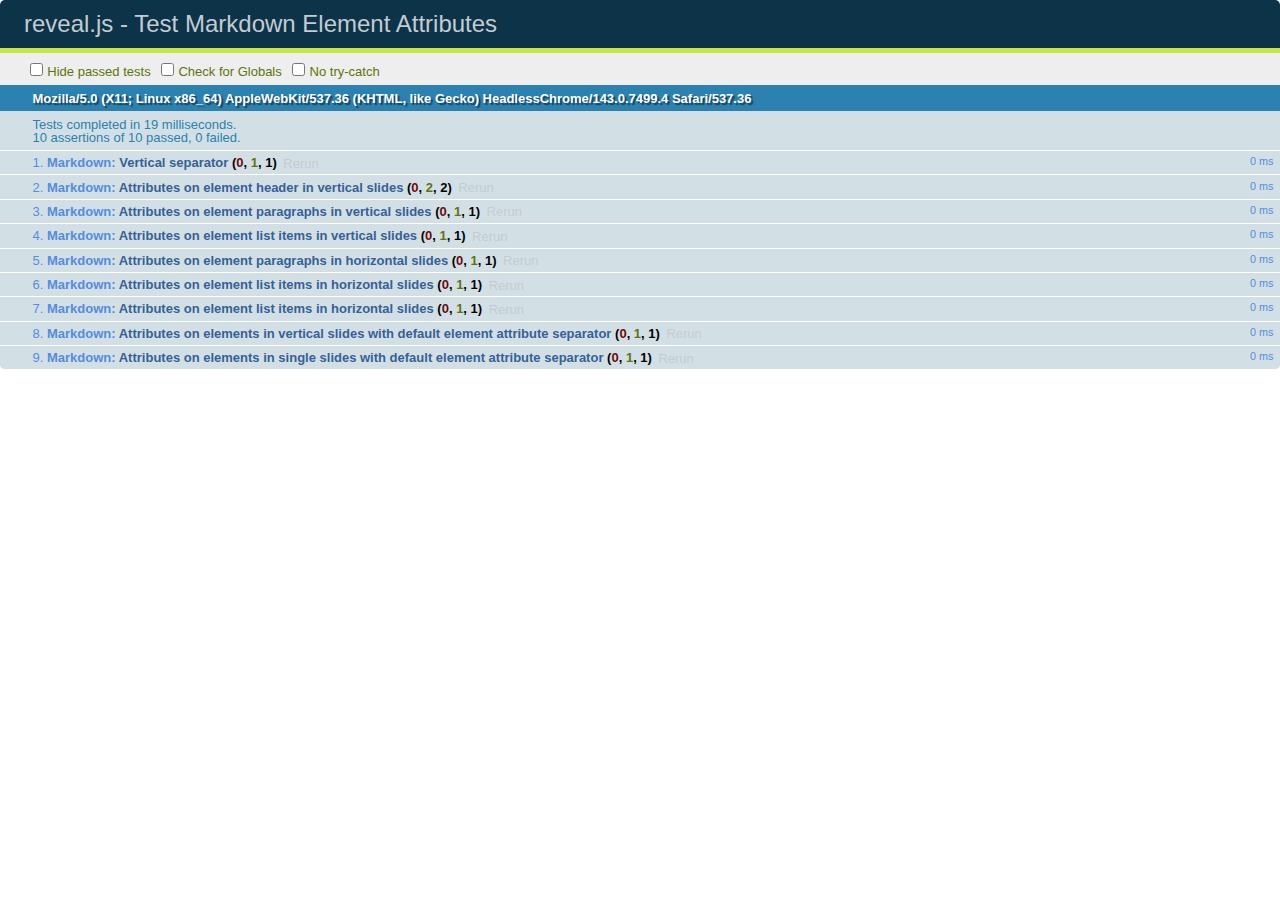
<file: test/test-markdown-element-attributes.html>
<!doctype html>
<html lang="en">

	<head>
		<meta charset="utf-8">

		<title>reveal.js - Test Markdown Element Attributes</title>

		<link rel="stylesheet" href="../css/reveal.css">
		<link rel="stylesheet" href="qunit-1.12.0.css">
	</head>

	<body style="overflow: auto;">

		<div id="qunit"></div>
		<div id="qunit-fixture"></div>

		<div class="reveal" style="display: none;">

			<div class="slides">

				<!-- <section data-markdown="example.md" data-separator="^\n\n\n" data-separator-vertical="^\n\n"></section> -->

				<!-- Slides are separated by newline + three dashes + newline, vertical slides identical but two dashes -->
				<section data-markdown data-separator="^\n---\n$" data-separator-vertical="^\n--\n$" data-element-attributes="{_\s*?([^}]+?)}">>
					<script type="text/template">
						## Slide 1.1
						<!-- {_class="fragment fade-out" data-fragment-index="1"} -->

						--

						## Slide 1.2
						<!-- {_class="fragment shrink"} -->

						Paragraph 1
						<!-- {_class="fragment grow"} -->

						Paragraph 2
						<!-- {_class="fragment grow"} -->

						- list item 1 <!-- {_class="fragment grow"} -->
						- list item 2 <!-- {_class="fragment grow"} -->
						- list item 3 <!-- {_class="fragment grow"} -->


						---

						## Slide 2


						Paragraph 1.2  
						multi-line <!-- {_class="fragment highlight-red"} -->

						Paragraph 2.2 <!-- {_class="fragment highlight-red"} -->

						Paragraph 2.3 <!-- {_class="fragment highlight-red"} -->

						Paragraph 2.4 <!-- {_class="fragment highlight-red"} -->

						- list item 1 <!-- {_class="fragment highlight-green"} -->
						- list item 2<!-- {_class="fragment highlight-green"} -->
						- list item 3<!-- {_class="fragment highlight-green"} -->
						- list item 4
						<!-- {_class="fragment highlight-green"} -->
						- list item 5<!-- {_class="fragment highlight-green"} -->

						Test

						![Example Picture](examples/assets/image2.png)
						<!-- {_class="reveal stretch"} -->

					</script>
				</section>



				<section 	data-markdown data-separator="^\n\n\n"
									data-separator-vertical="^\n\n"
									data-separator-notes="^Note:"
									data-charset="utf-8">
					<script type="text/template">
						# Test attributes in Markdown with default separator
						## Slide 1 Def <!-- .element: class="fragment highlight-red" data-fragment-index="1" -->


						## Slide 2 Def
						<!-- .element: class="fragment highlight-red" -->

					</script>
				</section>

				<section data-markdown>
				  <script type="text/template">
					## Hello world
					A paragraph
					<!-- .element: class="fragment highlight-blue" -->
				  </script>
				</section>

				<section data-markdown>
				  <script type="text/template">
					## Hello world

					Multiple  
					Line
					<!-- .element: class="fragment highlight-blue" -->
				  </script>
				</section>

				<section data-markdown>
				  <script type="text/template">
					## Hello world

					Test<!-- .element: class="fragment highlight-blue" -->

					More Test
				  </script>
				</section>


			</div>

		</div>

		<script src="../lib/js/head.min.js"></script>
		<script src="../js/reveal.js"></script>
		<script src="../plugin/markdown/marked.js"></script>
		<script src="../plugin/markdown/markdown.js"></script>
		<script src="qunit-1.12.0.js"></script>

		<script src="test-markdown-element-attributes.js"></script>

	</body>
</html>
</file>
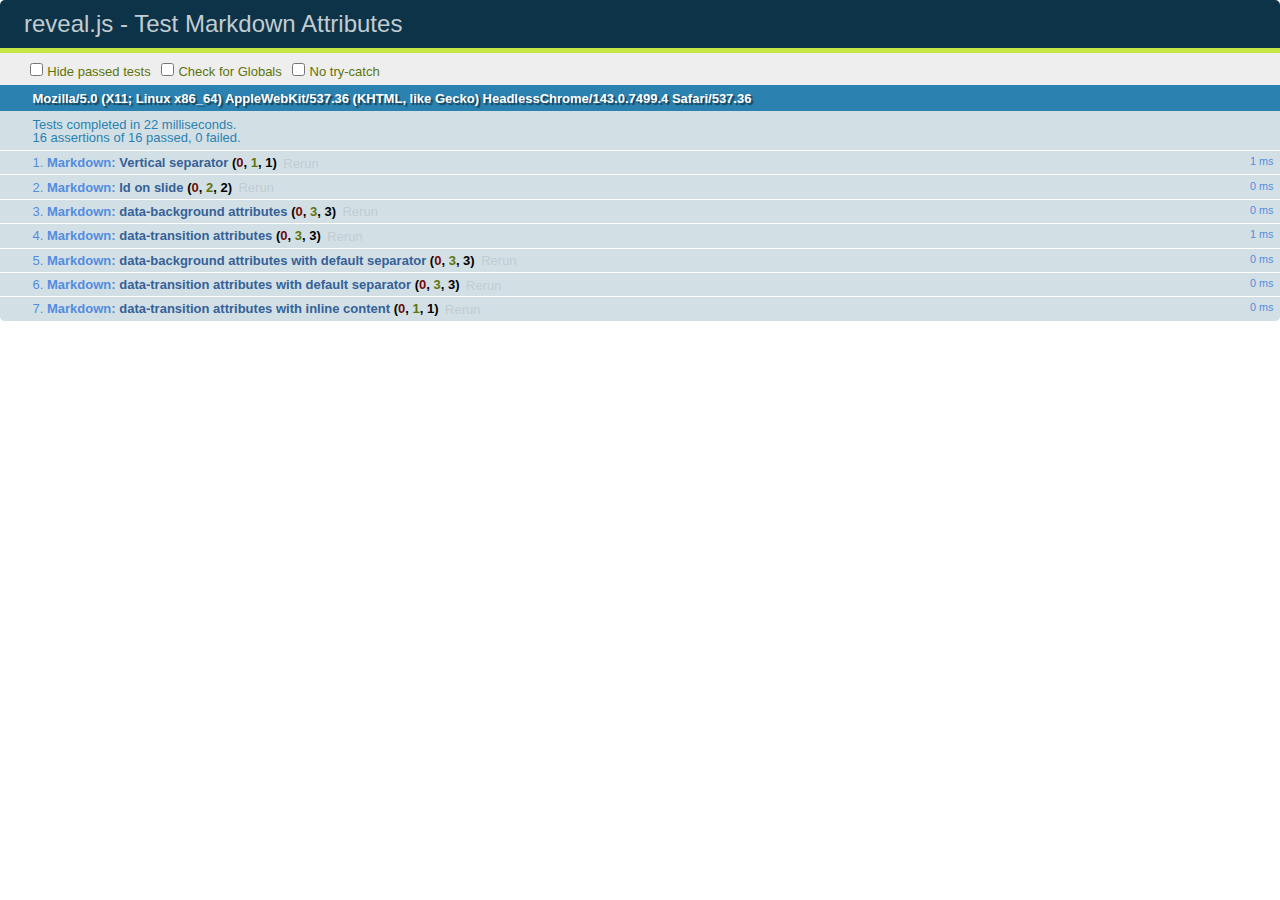
<file: test/test-markdown-slide-attributes.html>
<!doctype html>
<html lang="en">

	<head>
		<meta charset="utf-8">

		<title>reveal.js - Test Markdown Attributes</title>

		<link rel="stylesheet" href="../css/reveal.css">
		<link rel="stylesheet" href="qunit-1.12.0.css">
	</head>

	<body style="overflow: auto;">

		<div id="qunit"></div>
		<div id="qunit-fixture"></div>

		<div class="reveal" style="display: none;">

			<div class="slides">

				<!-- <section data-markdown="example.md" data-separator="^\n\n\n" data-separator-vertical="^\n\n"></section> -->

				<!-- Slides are separated by three lines, vertical slides by two lines, attributes are one any line starting with (spaces and) two dashes -->
				<section 	data-markdown data-separator="^\n\n\n"
									data-separator-vertical="^\n\n"
									data-separator-notes="^Note:"
									data-attributes="--\s(.*?)$"
									data-charset="utf-8">
					<script type="text/template">
						# Test attributes in Markdown
						## Slide 1



						## Slide 2
						<!-- -- id="slide2" data-transition="zoom" data-background="#A0C66B" -->


						## Slide 2.1
						<!-- -- data-background="#ff0000" data-transition="fade" -->


						## Slide 2.2
						[Link to Slide2](#/slide2)



						## Slide 3
						<!-- -- data-transition="zoom" data-background="#C6916B" -->



						## Slide 4
					</script>
				</section>

				<section 	data-markdown data-separator="^\n\n\n"
									data-separator-vertical="^\n\n"
									data-separator-notes="^Note:"
									data-charset="utf-8">
					<script type="text/template">
						# Test attributes in Markdown with default separator
						## Slide 1 Def



						## Slide 2 Def
						<!-- .slide: id="slide2def" data-transition="concave" data-background="#A7C66B" -->


						## Slide 2.1 Def
						<!-- .slide: data-background="#f70000" data-transition="page" -->


						## Slide 2.2 Def
						[Link to Slide2](#/slide2def)



						## Slide 3 Def
						<!-- .slide: data-transition="concave" data-background="#C7916B" -->



						## Slide 4
					</script>
				</section>

				<section data-markdown>
					<script type="text/template">
						<!-- .slide: data-background="#ff0000" -->
						## Hello world
					</script>
				</section>

				<section data-markdown>
					<script type="text/template">
						## Hello world
						<!-- .slide: data-background="#ff0000" -->
					</script>
				</section>

				<section data-markdown>
					<script type="text/template">
						## Hello world

						Test
						<!-- .slide: data-background="#ff0000" -->

						More Test
					</script>
				</section>

			</div>

		</div>

		<script src="../lib/js/head.min.js"></script>
		<script src="../js/reveal.js"></script>
		<script src="../plugin/markdown/marked.js"></script>
		<script src="../plugin/markdown/markdown.js"></script>
		<script src="qunit-1.12.0.js"></script>

		<script src="test-markdown-slide-attributes.js"></script>

	</body>
</html>
</file>
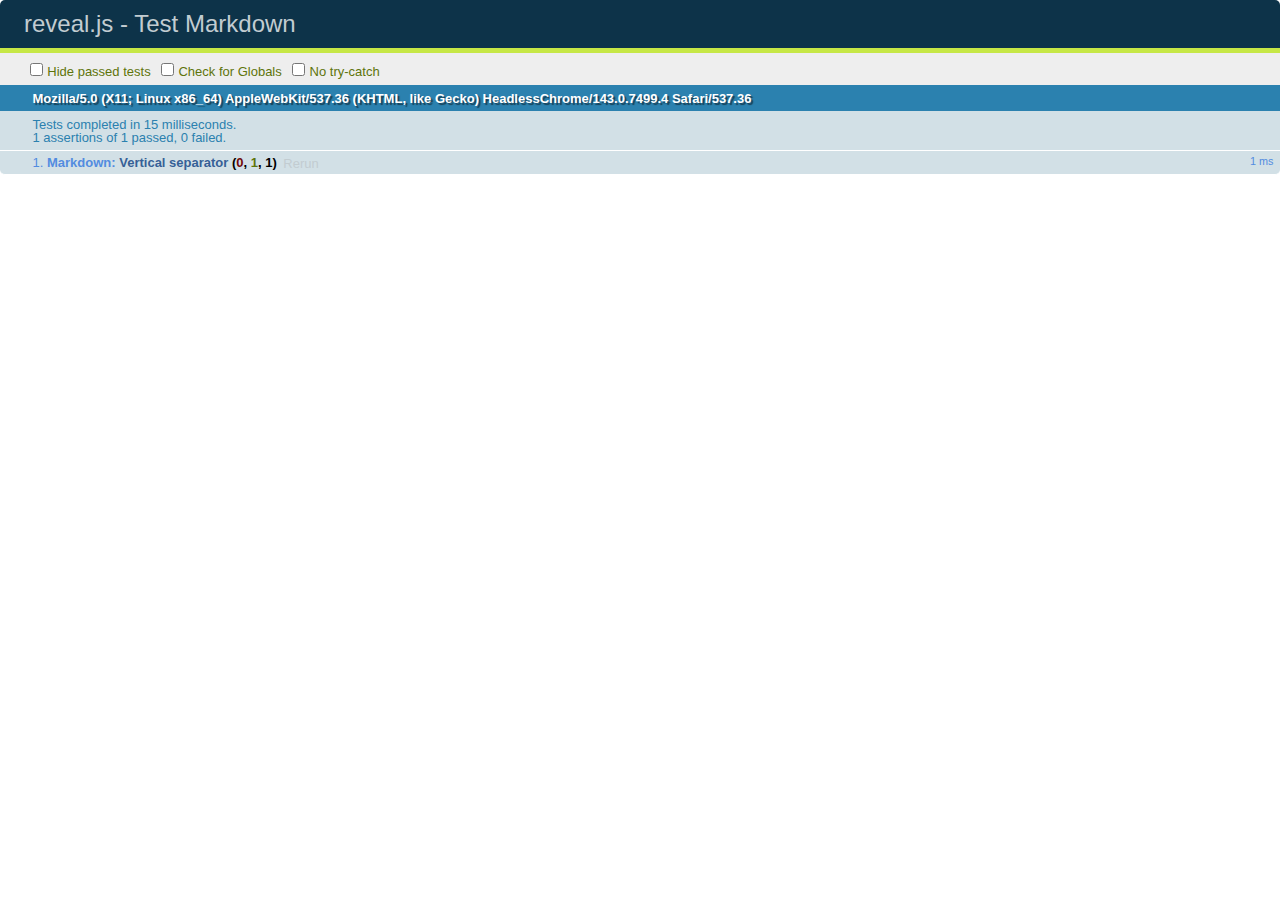
<file: test/test-markdown.html>
<!doctype html>
<html lang="en">

	<head>
		<meta charset="utf-8">

		<title>reveal.js - Test Markdown</title>

		<link rel="stylesheet" href="../css/reveal.css">
		<link rel="stylesheet" href="qunit-1.12.0.css">
	</head>

	<body style="overflow: auto;">

		<div id="qunit"></div>
  		<div id="qunit-fixture"></div>

		<div class="reveal" style="display: none;">

			<div class="slides">

				<!-- <section data-markdown="example.md" data-separator="^\n\n\n" data-separator-vertical="^\n\n"></section> -->

				<!-- Slides are separated by newline + three dashes + newline, vertical slides identical but two dashes -->
				<section data-markdown data-separator="^\n---\n$" data-separator-vertical="^\n--\n$">
					<script type="text/template">
						## Slide 1.1

						--

						## Slide 1.2

						---

						## Slide 2
					</script>
				</section>

			</div>

		</div>

		<script src="../lib/js/head.min.js"></script>
		<script src="../js/reveal.js"></script>
		<script src="../plugin/markdown/marked.js"></script>
		<script src="../plugin/markdown/markdown.js"></script>
		<script src="qunit-1.12.0.js"></script>

		<script src="test-markdown.js"></script>

	</body>
</html>
</file>
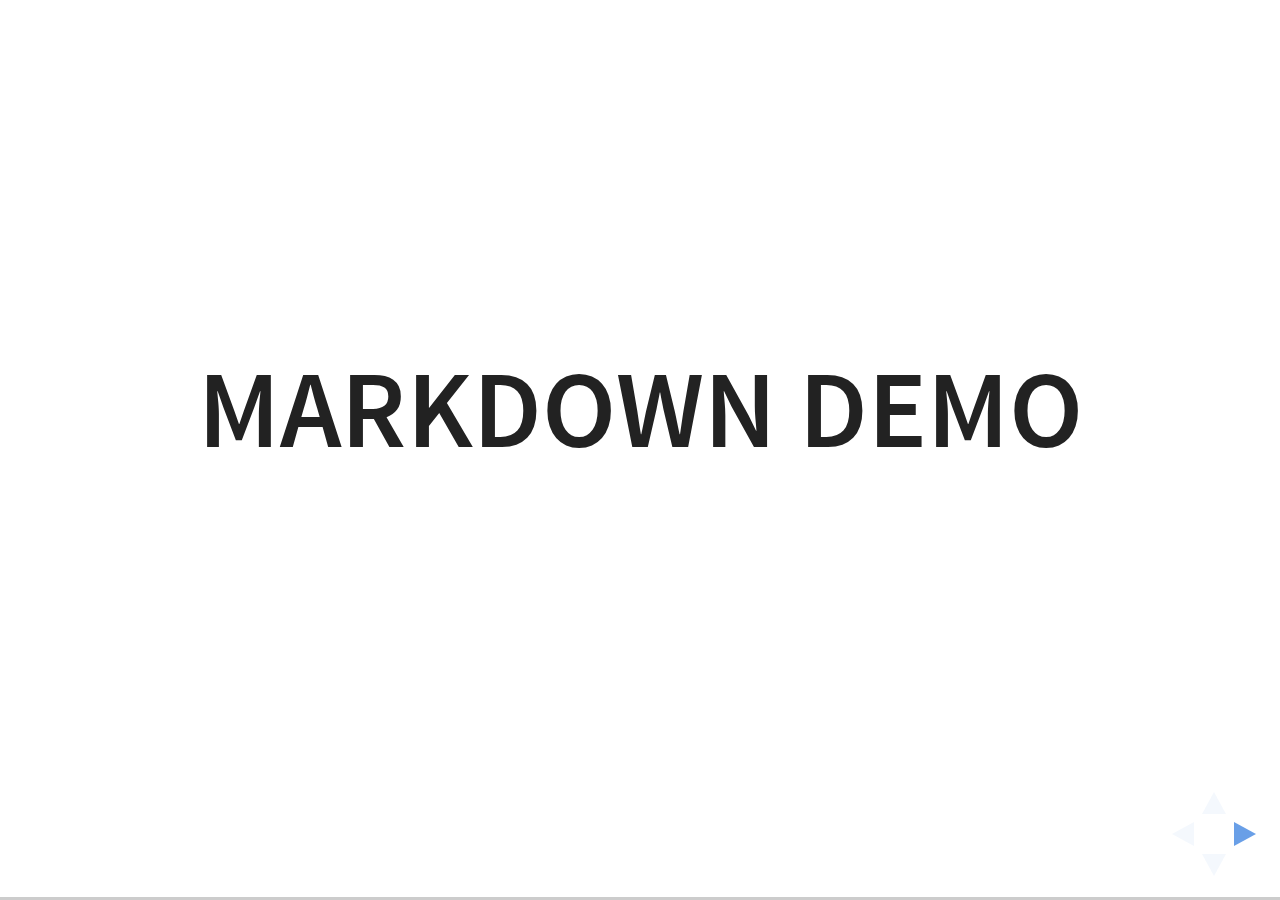
<file: plugin/markdown/example.html>
<!doctype html>
<html lang="en">

	<head>
		<meta charset="utf-8">

		<title>reveal.js - Markdown Demo</title>

		<link rel="stylesheet" href="../../css/reveal.css">
		<link rel="stylesheet" href="../../css/theme/white.css" id="theme">

        <link rel="stylesheet" href="../../lib/css/zenburn.css">
	</head>

	<body>

		<div class="reveal">

			<div class="slides">

                <!-- Use external markdown resource, separate slides by three newlines; vertical slides by two newlines -->
                <section data-markdown="example.md" data-separator="^\n\n\n" data-separator-vertical="^\n\n"></section>

                <!-- Slides are separated by three dashes (quick 'n dirty regular expression) -->
                <section data-markdown data-separator="---">
                    <script type="text/template">
                        ## Demo 1
                        Slide 1
                        ---
                        ## Demo 1
                        Slide 2
                        ---
                        ## Demo 1
                        Slide 3
                    </script>
                </section>

                <!-- Slides are separated by newline + three dashes + newline, vertical slides identical but two dashes -->
                <section data-markdown data-separator="^\n---\n$" data-separator-vertical="^\n--\n$">
                    <script type="text/template">
                        ## Demo 2
                        Slide 1.1

                        --

                        ## Demo 2
                        Slide 1.2

                        ---

                        ## Demo 2
                        Slide 2
                    </script>
                </section>

                <!-- No "extra" slides, since there are no separators defined (so they'll become horizontal rulers) -->
                <section data-markdown>
                    <script type="text/template">
                        A

                        ---

                        B

                        ---

                        C
                    </script>
                </section>

                <!-- Slide attributes -->
                <section data-markdown>
                    <script type="text/template">
                        <!-- .slide: data-background="#000000" -->
                        ## Slide attributes
                    </script>
                </section>

                <!-- Element attributes -->
                <section data-markdown>
                    <script type="text/template">
                        ## Element attributes
                        - Item 1 <!-- .element: class="fragment" data-fragment-index="2" -->
                        - Item 2 <!-- .element: class="fragment" data-fragment-index="1" -->
                    </script>
                </section>

                <!-- Code -->
                <section data-markdown>
                    <script type="text/template">
                        ```php
                        public function foo()
                        {
                            $foo = array(
                                'bar' => 'bar'
                            )
                        }
                        ```
                    </script>
                </section>

            </div>
		</div>

		<script src="../../lib/js/head.min.js"></script>
		<script src="../../js/reveal.js"></script>

		<script>

			Reveal.initialize({
				controls: true,
				progress: true,
				history: true,
				center: true,

				// Optional libraries used to extend on reveal.js
				dependencies: [
					{ src: '../../lib/js/classList.js', condition: function() { return !document.body.classList; } },
					{ src: 'marked.js', condition: function() { return !!document.querySelector( '[data-markdown]' ); } },
                    { src: 'markdown.js', condition: function() { return !!document.querySelector( '[data-markdown]' ); } },
                    { src: '../highlight/highlight.js', async: true, callback: function() { hljs.initHighlightingOnLoad(); } },
					{ src: '../notes/notes.js' }
				]
			});

		</script>

	</body>
</html>
</file>
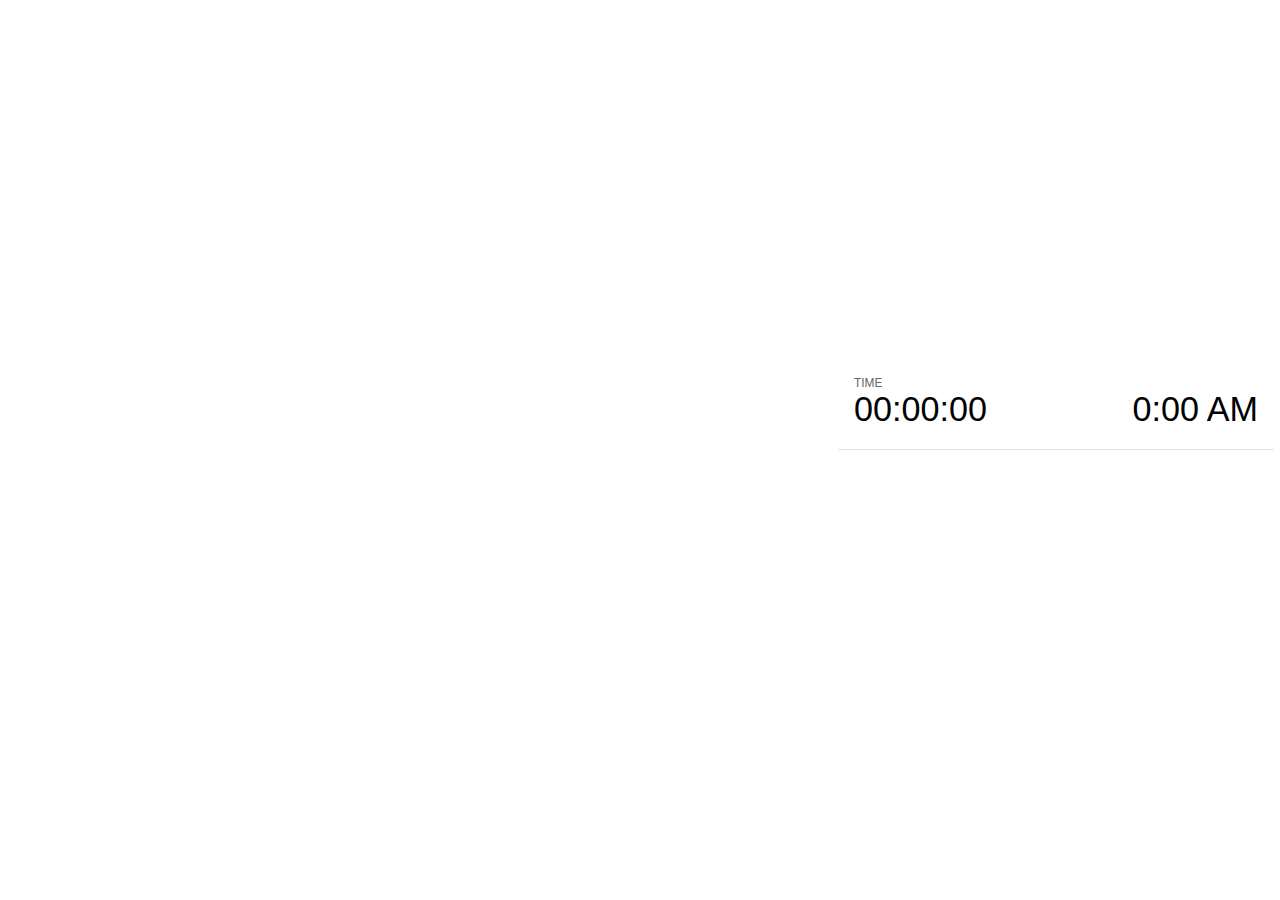
<file: plugin/notes/notes.html>
<!doctype html>
<html lang="en">
	<head>
		<meta charset="utf-8">

		<title>reveal.js - Slide Notes</title>

		<style>
			body {
				font-family: Helvetica;
			}

			#current-slide,
			#upcoming-slide,
			#speaker-controls {
				padding: 6px;
				box-sizing: border-box;
				-moz-box-sizing: border-box;
			}

			#current-slide iframe,
			#upcoming-slide iframe {
				width: 100%;
				height: 100%;
				border: 1px solid #ddd;
			}

			#current-slide .label,
			#upcoming-slide .label {
				position: absolute;
				top: 10px;
				left: 10px;
				font-weight: bold;
				font-size: 14px;
				z-index: 2;
				color: rgba( 255, 255, 255, 0.9 );
			}

			#current-slide {
				position: absolute;
				width: 65%;
				height: 100%;
				top: 0;
				left: 0;
				padding-right: 0;
			}

			#upcoming-slide {
				position: absolute;
				width: 35%;
				height: 40%;
				right: 0;
				top: 0;
			}

			#speaker-controls {
				position: absolute;
				top: 40%;
				right: 0;
				width: 35%;
				height: 60%;
				overflow: auto;

				font-size: 18px;
			}

				.speaker-controls-time.hidden,
				.speaker-controls-notes.hidden {
					display: none;
				}

				.speaker-controls-time .label,
				.speaker-controls-notes .label {
					text-transform: uppercase;
					font-weight: normal;
					font-size: 0.66em;
					color: #666;
					margin: 0;
				}

				.speaker-controls-time {
					border-bottom: 1px solid rgba( 200, 200, 200, 0.5 );
					margin-bottom: 10px;
					padding: 10px 16px;
					padding-bottom: 20px;
					cursor: pointer;
				}

				.speaker-controls-time .reset-button {
					opacity: 0;
					float: right;
					color: #666;
					text-decoration: none;
				}
				.speaker-controls-time:hover .reset-button {
					opacity: 1;
				}

				.speaker-controls-time .timer,
				.speaker-controls-time .clock {
					width: 50%;
					font-size: 1.9em;
				}

				.speaker-controls-time .timer {
					float: left;
				}

				.speaker-controls-time .clock {
					float: right;
					text-align: right;
				}

				.speaker-controls-time span.mute {
					color: #bbb;
				}

				.speaker-controls-notes {
					padding: 10px 16px;
				}

				.speaker-controls-notes .value {
					margin-top: 5px;
					line-height: 1.4;
					font-size: 1.2em;
				}

			.clear {
				clear: both;
			}

			@media screen and (max-width: 1080px) {
				#speaker-controls {
					font-size: 16px;
				}
			}

			@media screen and (max-width: 900px) {
				#speaker-controls {
					font-size: 14px;
				}
			}

			@media screen and (max-width: 800px) {
				#speaker-controls {
					font-size: 12px;
				}
			}

		</style>
	</head>

	<body>

		<div id="current-slide"></div>
		<div id="upcoming-slide"><span class="label">UPCOMING:</span></div>
		<div id="speaker-controls">
			<div class="speaker-controls-time">
				<h4 class="label">Time <span class="reset-button">Click to Reset</span></h4>
				<div class="clock">
					<span class="clock-value">0:00 AM</span>
				</div>
				<div class="timer">
					<span class="hours-value">00</span><span class="minutes-value">:00</span><span class="seconds-value">:00</span>
				</div>
				<div class="clear"></div>
			</div>

			<div class="speaker-controls-notes hidden">
				<h4 class="label">Notes</h4>
				<div class="value"></div>
			</div>
		</div>

		<script src="../../plugin/markdown/marked.js"></script>
		<script>

			(function() {

				var notes,
					notesValue,
					currentState,
					currentSlide,
					upcomingSlide,
					connected = false;

				window.addEventListener( 'message', function( event ) {

					var data = JSON.parse( event.data );

					// Messages sent by the notes plugin inside of the main window
					if( data && data.namespace === 'reveal-notes' ) {
						if( data.type === 'connect' ) {
							handleConnectMessage( data );
						}
						else if( data.type === 'state' ) {
							handleStateMessage( data );
						}
					}
					// Messages sent by the reveal.js inside of the current slide preview
					else if( data && data.namespace === 'reveal' ) {
						if( /ready/.test( data.eventName ) ) {
							// Send a message back to notify that the handshake is complete
							window.opener.postMessage( JSON.stringify({ namespace: 'reveal-notes', type: 'connected'} ), '*' );
						}
						else if( /slidechanged|fragmentshown|fragmenthidden|overviewshown|overviewhidden|paused|resumed/.test( data.eventName ) && currentState !== JSON.stringify( data.state ) ) {
							window.opener.postMessage( JSON.stringify({ method: 'setState', args: [ data.state ]} ), '*' );
						}
					}

				} );

				/**
				 * Called when the main window is trying to establish a
				 * connection.
				 */
				function handleConnectMessage( data ) {

					if( connected === false ) {
						connected = true;

						setupIframes( data );
						setupKeyboard();
						setupNotes();
						setupTimer();
					}

				}

				/**
				 * Called when the main window sends an updated state.
				 */
				function handleStateMessage( data ) {

					// Store the most recently set state to avoid circular loops
					// applying the same state
					currentState = JSON.stringify( data.state );

					// No need for updating the notes in case of fragment changes
					if ( data.notes ) {
						notes.classList.remove( 'hidden' );
						notesValue.style.whiteSpace = data.whitespace;
						if( data.markdown ) {
							notesValue.innerHTML = marked( data.notes );
						}
						else {
							notesValue.innerHTML = data.notes;
						}
					}
					else {
						notes.classList.add( 'hidden' );
					}

					// Update the note slides
					currentSlide.contentWindow.postMessage( JSON.stringify({ method: 'setState', args: [ data.state ] }), '*' );
					upcomingSlide.contentWindow.postMessage( JSON.stringify({ method: 'setState', args: [ data.state ] }), '*' );
					upcomingSlide.contentWindow.postMessage( JSON.stringify({ method: 'next' }), '*' );

				}

				// Limit to max one state update per X ms
				handleStateMessage = debounce( handleStateMessage, 200 );

				/**
				 * Forward keyboard events to the current slide window.
				 * This enables keyboard events to work even if focus
				 * isn't set on the current slide iframe.
				 */
				function setupKeyboard() {

					document.addEventListener( 'keydown', function( event ) {
						currentSlide.contentWindow.postMessage( JSON.stringify({ method: 'triggerKey', args: [ event.keyCode ] }), '*' );
					} );

				}

				/**
				 * Creates the preview iframes.
				 */
				function setupIframes( data ) {

					var params = [
						'receiver',
						'progress=false',
						'history=false',
						'transition=none',
						'autoSlide=0',
						'backgroundTransition=none'
					].join( '&' );

					var hash = '#/' + data.state.indexh + '/' + data.state.indexv;
					var currentURL = data.url + '?' + params + '&postMessageEvents=true' + hash;
					var upcomingURL = data.url + '?' + params + '&controls=false' + hash;

					currentSlide = document.createElement( 'iframe' );
					currentSlide.setAttribute( 'width', 1280 );
					currentSlide.setAttribute( 'height', 1024 );
					currentSlide.setAttribute( 'src', currentURL );
					document.querySelector( '#current-slide' ).appendChild( currentSlide );

					upcomingSlide = document.createElement( 'iframe' );
					upcomingSlide.setAttribute( 'width', 640 );
					upcomingSlide.setAttribute( 'height', 512 );
					upcomingSlide.setAttribute( 'src', upcomingURL );
					document.querySelector( '#upcoming-slide' ).appendChild( upcomingSlide );

				}

				/**
				 * Setup the notes UI.
				 */
				function setupNotes() {

					notes = document.querySelector( '.speaker-controls-notes' );
					notesValue = document.querySelector( '.speaker-controls-notes .value' );

				}

				/**
				 * Create the timer and clock and start updating them
				 * at an interval.
				 */
				function setupTimer() {

					var start = new Date(),
						timeEl = document.querySelector( '.speaker-controls-time' ),
						clockEl = timeEl.querySelector( '.clock-value' ),
						hoursEl = timeEl.querySelector( '.hours-value' ),
						minutesEl = timeEl.querySelector( '.minutes-value' ),
						secondsEl = timeEl.querySelector( '.seconds-value' );

					function _updateTimer() {

						var diff, hours, minutes, seconds,
							now = new Date();

						diff = now.getTime() - start.getTime();
						hours = Math.floor( diff / ( 1000 * 60 * 60 ) );
						minutes = Math.floor( ( diff / ( 1000 * 60 ) ) % 60 );
						seconds = Math.floor( ( diff / 1000 ) % 60 );

						clockEl.innerHTML = now.toLocaleTimeString( 'en-US', { hour12: true, hour: '2-digit', minute:'2-digit' } );
						hoursEl.innerHTML = zeroPadInteger( hours );
						hoursEl.className = hours > 0 ? '' : 'mute';
						minutesEl.innerHTML = ':' + zeroPadInteger( minutes );
						minutesEl.className = minutes > 0 ? '' : 'mute';
						secondsEl.innerHTML = ':' + zeroPadInteger( seconds );

					}

					// Update once directly
					_updateTimer();

					// Then update every second
					setInterval( _updateTimer, 1000 );

					timeEl.addEventListener( 'click', function() {
						start = new Date();
						_updateTimer();
						return false;
					} );

				}

				function zeroPadInteger( num ) {

					var str = '00' + parseInt( num );
					return str.substring( str.length - 2 );

				}

				/**
				 * Limits the frequency at which a function can be called.
				 */
				function debounce( fn, ms ) {

					var lastTime = 0,
						timeout;

					return function() {

						var args = arguments;
						var context = this;

						clearTimeout( timeout );

						var timeSinceLastCall = Date.now() - lastTime;
						if( timeSinceLastCall > ms ) {
							fn.apply( context, args );
							lastTime = Date.now();
						}
						else {
							timeout = setTimeout( function() {
								fn.apply( context, args );
								lastTime = Date.now();
							}, ms - timeSinceLastCall );
						}

					}

				}

			})();

		</script>
	</body>
</html>
</file>
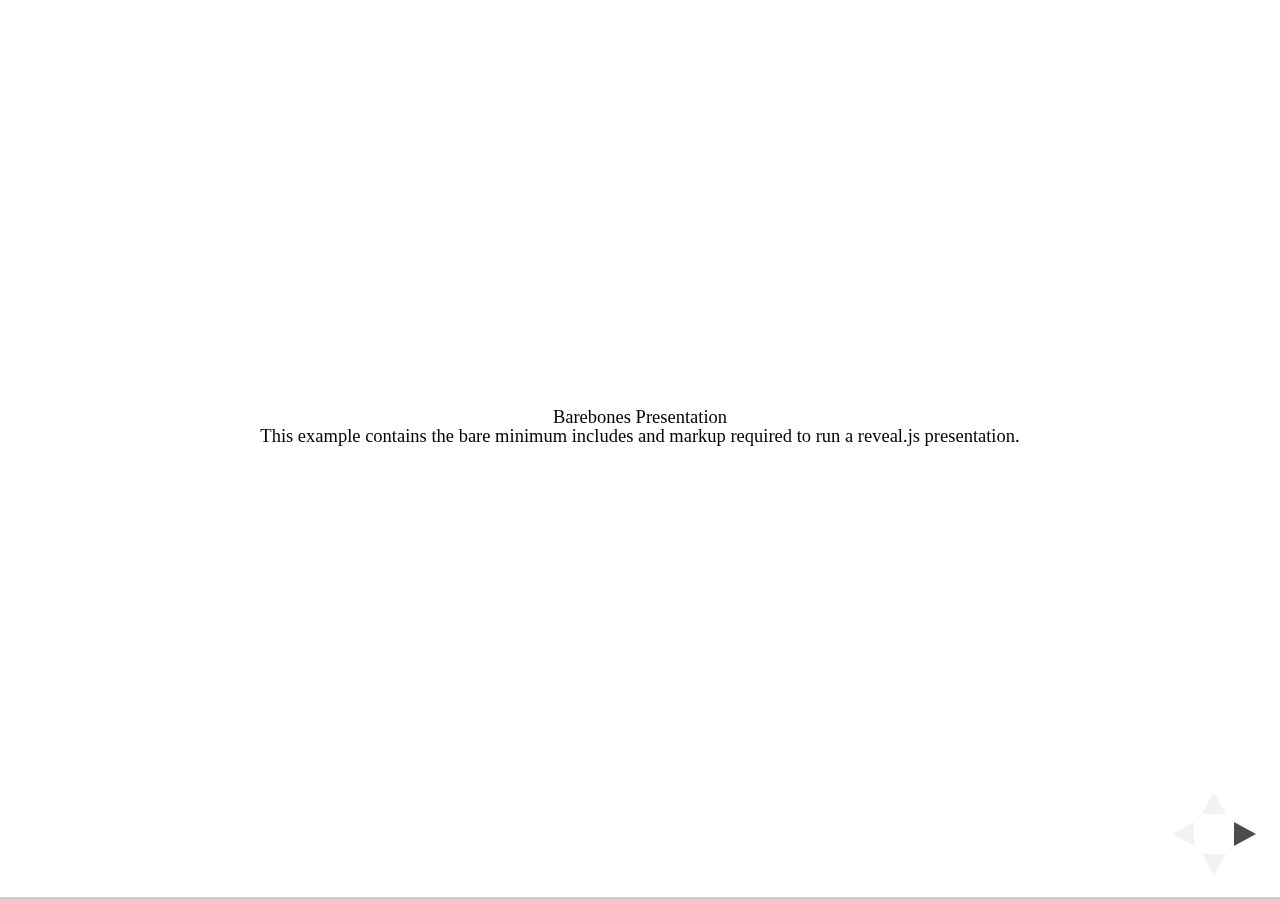
<file: test/examples/barebones.html>
<!doctype html>
<html lang="en">

	<head>
		<meta charset="utf-8">

		<title>reveal.js - Barebones</title>

		<link rel="stylesheet" href="../../css/reveal.css">
	</head>

	<body>

		<div class="reveal">

			<div class="slides">

				<section>
					<h2>Barebones Presentation</h2>
					<p>This example contains the bare minimum includes and markup required to run a reveal.js presentation.</p>
				</section>

				<section>
					<h2>No Theme</h2>
					<p>There's no theme included, so it will fall back on browser defaults.</p>
				</section>

			</div>

		</div>

		<script src="../../js/reveal.js"></script>

		<script>

			Reveal.initialize();

		</script>

	</body>
</html>
</file>
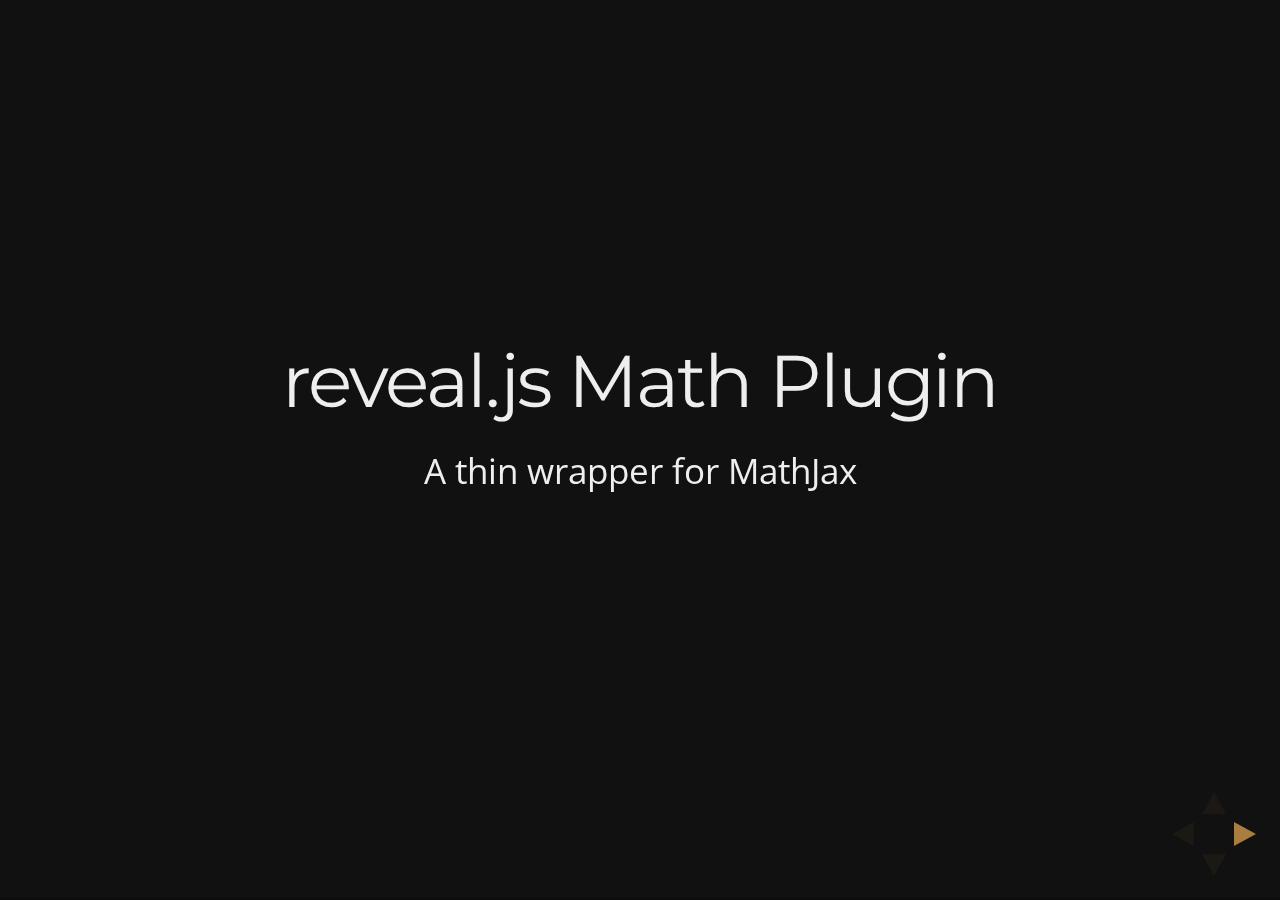
<file: test/examples/math.html>
<!doctype html>
<html lang="en">

	<head>
		<meta charset="utf-8">

		<title>reveal.js - Math Plugin</title>

		<meta name="viewport" content="width=device-width, initial-scale=1.0, maximum-scale=1.0, user-scalable=no">

		<link rel="stylesheet" href="../../css/reveal.css">
		<link rel="stylesheet" href="../../css/theme/night.css" id="theme">
	</head>

	<body>

		<div class="reveal">

			<div class="slides">

				<section>
					<h2>reveal.js Math Plugin</h2>
					<p>A thin wrapper for MathJax</p>
				</section>

				<section>
					<h3>The Lorenz Equations</h3>

					\[\begin{aligned}
					\dot{x} &amp; = \sigma(y-x) \\
					\dot{y} &amp; = \rho x - y - xz \\
					\dot{z} &amp; = -\beta z + xy
					\end{aligned} \]
				</section>

				<section>
					<h3>The Cauchy-Schwarz Inequality</h3>

					<script type="math/tex; mode=display">
						\left( \sum_{k=1}^n a_k b_k \right)^2 \leq \left( \sum_{k=1}^n a_k^2 \right) \left( \sum_{k=1}^n b_k^2 \right)
					</script>
				</section>

				<section>
					<h3>A Cross Product Formula</h3>

					\[\mathbf{V}_1 \times \mathbf{V}_2 =  \begin{vmatrix}
					\mathbf{i} &amp; \mathbf{j} &amp; \mathbf{k} \\
					\frac{\partial X}{\partial u} &amp;  \frac{\partial Y}{\partial u} &amp; 0 \\
					\frac{\partial X}{\partial v} &amp;  \frac{\partial Y}{\partial v} &amp; 0
					\end{vmatrix}  \]
				</section>

				<section>
					<h3>The probability of getting \(k\) heads when flipping \(n\) coins is</h3>

					\[P(E)   = {n \choose k} p^k (1-p)^{ n-k} \]
				</section>

				<section>
					<h3>An Identity of Ramanujan</h3>

					\[ \frac{1}{\Bigl(\sqrt{\phi \sqrt{5}}-\phi\Bigr) e^{\frac25 \pi}} =
					1+\frac{e^{-2\pi}} {1+\frac{e^{-4\pi}} {1+\frac{e^{-6\pi}}
					{1+\frac{e^{-8\pi}} {1+\ldots} } } } \]
				</section>

				<section>
					<h3>A Rogers-Ramanujan Identity</h3>

					\[  1 +  \frac{q^2}{(1-q)}+\frac{q^6}{(1-q)(1-q^2)}+\cdots =
					\prod_{j=0}^{\infty}\frac{1}{(1-q^{5j+2})(1-q^{5j+3})}\]
				</section>

				<section>
					<h3>Maxwell&#8217;s Equations</h3>

					\[  \begin{aligned}
					\nabla \times \vec{\mathbf{B}} -\, \frac1c\, \frac{\partial\vec{\mathbf{E}}}{\partial t} &amp; = \frac{4\pi}{c}\vec{\mathbf{j}} \\   \nabla \cdot \vec{\mathbf{E}} &amp; = 4 \pi \rho \\
					\nabla \times \vec{\mathbf{E}}\, +\, \frac1c\, \frac{\partial\vec{\mathbf{B}}}{\partial t} &amp; = \vec{\mathbf{0}} \\
					\nabla \cdot \vec{\mathbf{B}} &amp; = 0 \end{aligned}
					\]
				</section>

				<section>
					<section>
						<h3>The Lorenz Equations</h3>

						<div class="fragment">
							\[\begin{aligned}
							\dot{x} &amp; = \sigma(y-x) \\
							\dot{y} &amp; = \rho x - y - xz \\
							\dot{z} &amp; = -\beta z + xy
							\end{aligned} \]
						</div>
					</section>

					<section>
						<h3>The Cauchy-Schwarz Inequality</h3>

						<div class="fragment">
							\[ \left( \sum_{k=1}^n a_k b_k \right)^2 \leq \left( \sum_{k=1}^n a_k^2 \right) \left( \sum_{k=1}^n b_k^2 \right) \]
						</div>
					</section>

					<section>
						<h3>A Cross Product Formula</h3>

						<div class="fragment">
							\[\mathbf{V}_1 \times \mathbf{V}_2 =  \begin{vmatrix}
							\mathbf{i} &amp; \mathbf{j} &amp; \mathbf{k} \\
							\frac{\partial X}{\partial u} &amp;  \frac{\partial Y}{\partial u} &amp; 0 \\
							\frac{\partial X}{\partial v} &amp;  \frac{\partial Y}{\partial v} &amp; 0
							\end{vmatrix}  \]
						</div>
					</section>

					<section>
						<h3>The probability of getting \(k\) heads when flipping \(n\) coins is</h3>

						<div class="fragment">
							\[P(E)   = {n \choose k} p^k (1-p)^{ n-k} \]
						</div>
					</section>

					<section>
						<h3>An Identity of Ramanujan</h3>

						<div class="fragment">
							\[ \frac{1}{\Bigl(\sqrt{\phi \sqrt{5}}-\phi\Bigr) e^{\frac25 \pi}} =
							1+\frac{e^{-2\pi}} {1+\frac{e^{-4\pi}} {1+\frac{e^{-6\pi}}
							{1+\frac{e^{-8\pi}} {1+\ldots} } } } \]
						</div>
					</section>

					<section>
						<h3>A Rogers-Ramanujan Identity</h3>

						<div class="fragment">
							\[  1 +  \frac{q^2}{(1-q)}+\frac{q^6}{(1-q)(1-q^2)}+\cdots =
							\prod_{j=0}^{\infty}\frac{1}{(1-q^{5j+2})(1-q^{5j+3})}\]
						</div>
					</section>

					<section>
						<h3>Maxwell&#8217;s Equations</h3>

						<div class="fragment">
							\[  \begin{aligned}
							\nabla \times \vec{\mathbf{B}} -\, \frac1c\, \frac{\partial\vec{\mathbf{E}}}{\partial t} &amp; = \frac{4\pi}{c}\vec{\mathbf{j}} \\   \nabla \cdot \vec{\mathbf{E}} &amp; = 4 \pi \rho \\
							\nabla \times \vec{\mathbf{E}}\, +\, \frac1c\, \frac{\partial\vec{\mathbf{B}}}{\partial t} &amp; = \vec{\mathbf{0}} \\
							\nabla \cdot \vec{\mathbf{B}} &amp; = 0 \end{aligned}
							\]
						</div>
					</section>
				</section>

			</div>

		</div>

		<script src="../../lib/js/head.min.js"></script>
		<script src="../../js/reveal.js"></script>

		<script>

			Reveal.initialize({
				history: true,
				transition: 'linear',

				math: {
					// mathjax: 'http://cdn.mathjax.org/mathjax/latest/MathJax.js',
					config: 'TeX-AMS_HTML-full'
				},

				dependencies: [
					{ src: '../../lib/js/classList.js' },
					{ src: '../../plugin/math/math.js', async: true }
				]
			});

		</script>

	</body>
</html>
</file>
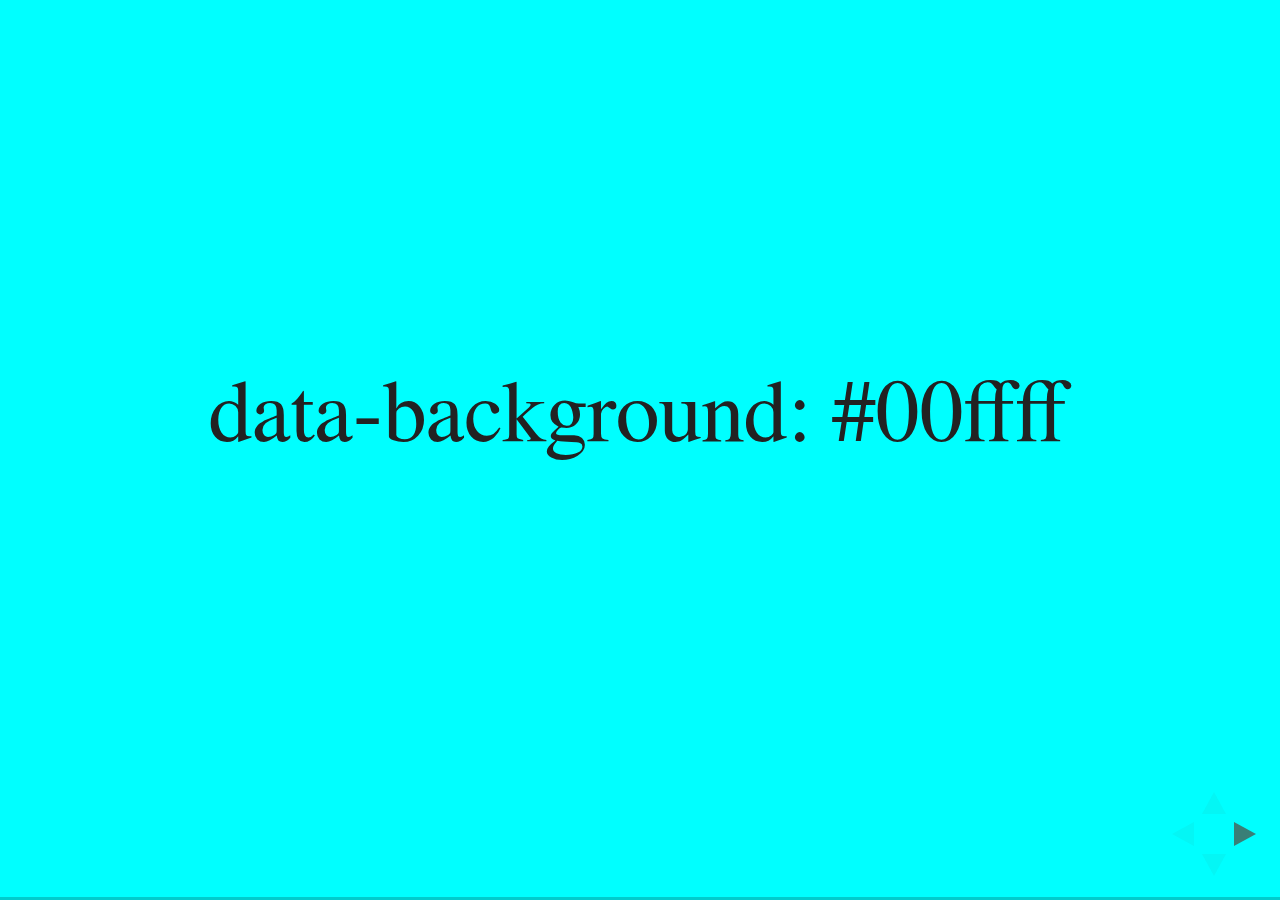
<file: test/examples/slide-backgrounds.html>
<!doctype html>
<html lang="en">

	<head>
		<meta charset="utf-8">

		<title>reveal.js - Slide Backgrounds</title>

		<meta name="viewport" content="width=device-width, initial-scale=1.0, maximum-scale=1.0, user-scalable=no">

		<link rel="stylesheet" href="../../css/reveal.css">
		<link rel="stylesheet" href="../../css/theme/serif.css" id="theme">
		<style type="text/css" media="screen">
			.slides section.has-dark-background,
			.slides section.has-dark-background h2 {
				color: #fff;
			}
			.slides section.has-light-background,
			.slides section.has-light-background h2 {
				color: #222;
			}
		</style>
	</head>

	<body>

		<div class="reveal">

			<div class="slides">

				<section data-background="#00ffff">
					<h2>data-background: #00ffff</h2>
				</section>

				<section data-background="#bb00bb">
					<h2>data-background: #bb00bb</h2>
				</section>

				<section data-background-color="lightblue">
					<h2>data-background: lightblue</h2>
				</section>

				<section>
					<section data-background="#ff0000">
						<h2>data-background: #ff0000</h2>
					</section>
					<section data-background="rgba(0, 0, 0, 0.2)">
						<h2>data-background: rgba(0, 0, 0, 0.2)</h2>
					</section>
					<section data-background="salmon">
						<h2>data-background: salmon</h2>
					</section>
				</section>

				<section data-background="rgba(0, 100, 100, 0.2)">
					<section>
						<h2>Background applied to stack</h2>
					</section>
					<section>
						<h2>Background applied to stack</h2>
					</section>
					<section data-background="rgb(66, 66, 66)">
						<h2>Background applied to slide inside of stack</h2>
					</section>
				</section>

				<section data-background-transition="slide" data-background="assets/image1.png">
					<h2>Background image</h2>
				</section>

				<section>
					<section data-background-transition="slide" data-background="assets/image1.png">
						<h2>Background image</h2>
					</section>
					<section data-background-transition="slide" data-background="assets/image1.png">
						<h2>Background image</h2>
					</section>
				</section>

				<section data-background="assets/image2.png" data-background-size="100px" data-background-repeat="repeat" data-background-color="#111">
					<h2>Background image</h2>
					<pre>data-background-size="100px" data-background-repeat="repeat" data-background-color="#111"</pre>
				</section>

				<section data-background="#888888">
					<h2>Same background twice (1/2)</h2>
				</section>
				<section data-background="#888888">
					<h2>Same background twice (2/2)</h2>
				</section>

				<section data-background-video="https://s3.amazonaws.com/static.slid.es/site/homepage/v1/homepage-video-editor.mp4,https://s3.amazonaws.com/static.slid.es/site/homepage/v1/homepage-video-editor.webm">
					<h2>Video background</h2>
				</section>

				<section data-background-iframe="https://slides.com">
					<h2>Iframe background</h2>
				</section>

				<section>
					<section data-background="#417203">
						<h2>Same background twice vertical (1/2)</h2>
					</section>
					<section data-background="#417203">
						<h2>Same background twice vertical (2/2)</h2>
					</section>
				</section>

				<section data-background="#934f4d">
					<h2>Same background from horizontal to vertical (1/3)</h2>
				</section>
				<section>
					<section data-background="#934f4d">
						<h2>Same background from horizontal to vertical (2/3)</h2>
					</section>
					<section data-background="#934f4d">
						<h2>Same background from horizontal to vertical (3/3)</h2>
					</section>
				</section>

			</div>

		</div>

		<script src="../../lib/js/head.min.js"></script>
		<script src="../../js/reveal.js"></script>

		<script>

			// Full list of configuration options available here:
			// https://github.com/hakimel/reveal.js#configuration
			Reveal.initialize({
				center: true,
				// rtl: true,

				transition: 'linear',
				// transitionSpeed: 'slow',
				// backgroundTransition: 'slide'
			});

		</script>

	</body>
</html>
</file>
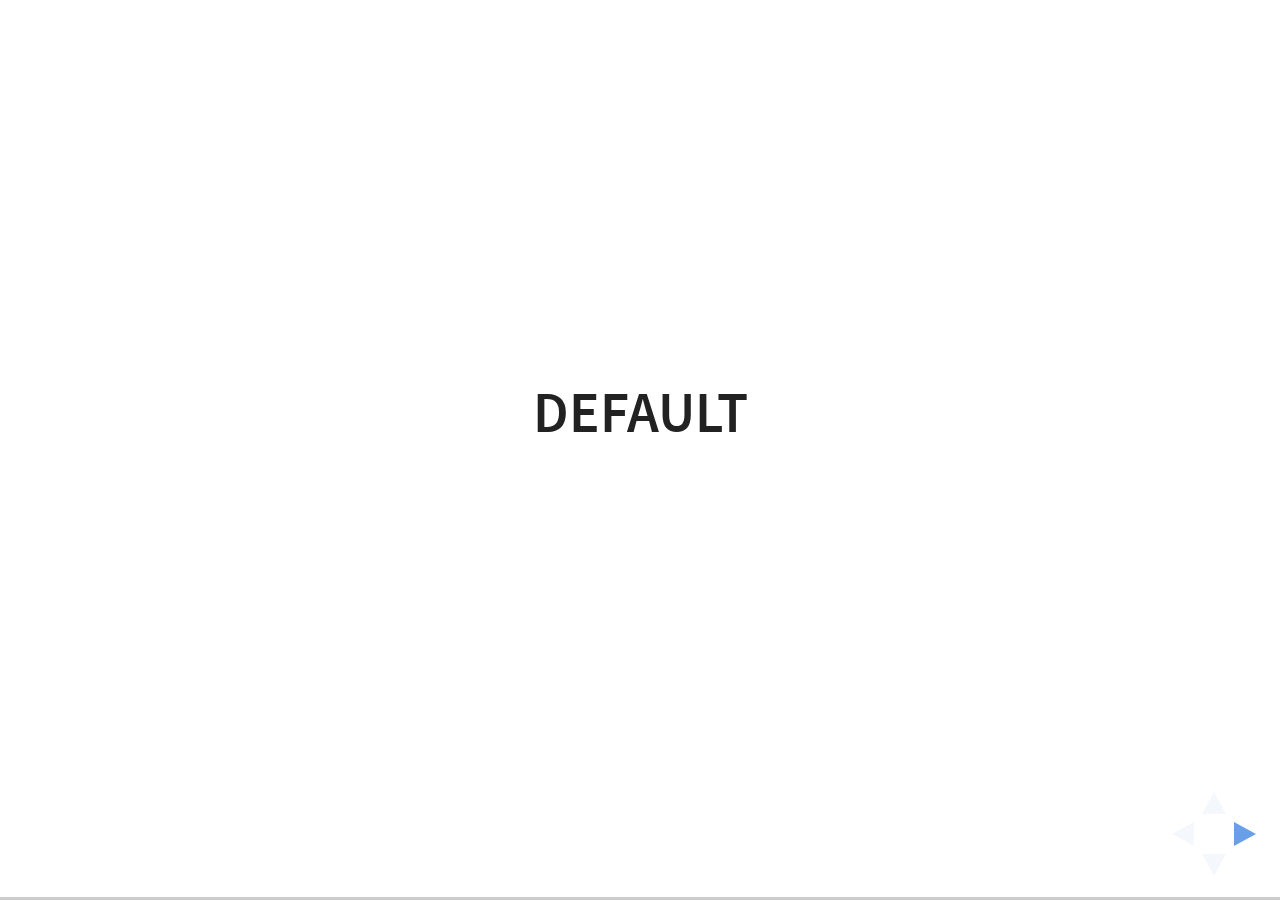
<file: test/examples/slide-transitions.html>
<!doctype html>
<html lang="en">

	<head>
		<meta charset="utf-8">

		<title>reveal.js - Slide Transitions</title>

		<link rel="stylesheet" href="../../css/reveal.css">
		<link rel="stylesheet" href="../../css/theme/white.css" id="theme">
		<style type="text/css" media="screen">
			.slides section.has-dark-background,
			.slides section.has-dark-background h3 {
				color: #fff;
			}
			.slides section.has-light-background,
			.slides section.has-light-background h3 {
				color: #222;
			}
		</style>
	</head>

	<body>

		<div class="reveal">

			<div class="slides">

				<section>
					<h3>Default</h3>
				</section>

				<section>
					<h3>Default</h3>
				</section>

				<section data-transition="zoom">
					<h3>data-transition: zoom</h3>
				</section>

				<section data-transition="zoom-in fade-out">
					<h3>data-transition: zoom-in fade-out</h3>
				</section>

				<section>
					<h3>Default</h3>
				</section>

				<section data-transition="convex">
					<h3>data-transition: convex</h3>
				</section>

				<section data-transition="convex-in concave-out">
					<h3>data-transition: convex-in concave-out</h3>
				</section>

				<section>
					<section data-transition="zoom">
						<h3>Default</h3>
					</section>
					<section data-transition="concave">
						<h3>data-transition: concave</h3>
					</section>
					<section data-transition="convex-in fade-out">
						<h3>data-transition: convex-in fade-out</h3>
					</section>
					<section>
						<h3>Default</h3>
					</section>
				</section>

				<section data-transition="none">
					<h3>data-transition: none</h3>
				</section>

				<section>
					<h3>Default</h3>
				</section>

			</div>

		</div>

		<script src="../../lib/js/head.min.js"></script>
		<script src="../../js/reveal.js"></script>

		<script>

			Reveal.initialize({
				center: true,
				history: true,

				// transition: 'slide',
				// transitionSpeed: 'slow',
				// backgroundTransition: 'slide'
			});

		</script>

	</body>
</html>
</file>
<file: css/theme/white.css>
/**
 * White theme for reveal.js. This is the opposite of the 'black' theme.
 *
 * Copyright (C) 2015 Hakim El Hattab, http://hakim.se
 */
@import url(../../lib/font/source-sans-pro/source-sans-pro.css);
section.has-dark-background, section.has-dark-background h1, section.has-dark-background h2, section.has-dark-background h3, section.has-dark-background h4, section.has-dark-background h5, section.has-dark-background h6 {
  color: #fff; }

/*********************************************
 * GLOBAL STYLES
 *********************************************/
body {
  background: #fff;
  background-color: #fff; }

.reveal {
  font-family: "Source Sans Pro", Helvetica, sans-serif;
  font-size: 38px;
  font-weight: normal;
  color: #222; }

::selection {
  color: #fff;
  background: #98bdef;
  text-shadow: none; }

.reveal .slides > section,
.reveal .slides > section > section {
  line-height: 1.3;
  font-weight: inherit; }

/*********************************************
 * HEADERS
 *********************************************/
.reveal h1,
.reveal h2,
.reveal h3,
.reveal h4,
.reveal h5,
.reveal h6 {
  margin: 0 0 20px 0;
  color: #222;
  font-family: "Source Sans Pro", Helvetica, sans-serif;
  font-weight: 600;
  line-height: 1.2;
  letter-spacing: normal;
  text-transform: uppercase;
  text-shadow: none;
  word-wrap: break-word; }

.reveal h1 {
  font-size: 2.5em; }

.reveal h2 {
  font-size: 1.6em; }

.reveal h3 {
  font-size: 1.3em; }

.reveal h4 {
  font-size: 1em; }

.reveal h1 {
  text-shadow: none; }

/*********************************************
 * OTHER
 *********************************************/
.reveal p {
  margin: 20px 0;
  line-height: 1.3; }

/* Ensure certain elements are never larger than the slide itself */
.reveal img,
.reveal video,
.reveal iframe {
  max-width: 95%;
  max-height: 95%; }

.reveal strong,
.reveal b {
  font-weight: bold; }

.reveal em {
  font-style: italic; }

.reveal ol,
.reveal dl,
.reveal ul {
  display: inline-block;
  text-align: left;
  margin: 0 0 0 1em; }

.reveal ol {
  list-style-type: decimal; }

.reveal ul {
  list-style-type: disc; }

.reveal ul ul {
  list-style-type: square; }

.reveal ul ul ul {
  list-style-type: circle; }

.reveal ul ul,
.reveal ul ol,
.reveal ol ol,
.reveal ol ul {
  display: block;
  margin-left: 40px; }

.reveal dt {
  font-weight: bold; }

.reveal dd {
  margin-left: 40px; }

.reveal q,
.reveal blockquote {
  quotes: none; }

.reveal blockquote {
  display: block;
  position: relative;
  width: 70%;
  margin: 20px auto;
  padding: 5px;
  font-style: italic;
  background: rgba(255, 255, 255, 0.05);
  box-shadow: 0px 0px 2px rgba(0, 0, 0, 0.2); }

.reveal blockquote p:first-child,
.reveal blockquote p:last-child {
  display: inline-block; }

.reveal q {
  font-style: italic; }

.reveal pre {
  display: block;
  position: relative;
  width: 90%;
  margin: 20px auto;
  text-align: left;
  font-size: 0.55em;
  font-family: monospace;
  line-height: 1.2em;
  word-wrap: break-word;
  box-shadow: 0px 0px 6px rgba(0, 0, 0, 0.3); }

.reveal code {
  font-family: monospace; }

.reveal pre code {
  display: block;
  padding: 5px;
  overflow: auto;
  max-height: 400px;
  word-wrap: normal; }

.reveal table {
  margin: auto;
  border-collapse: collapse;
  border-spacing: 0; }

.reveal table th {
  font-weight: bold; }

.reveal table th,
.reveal table td {
  text-align: left;
  padding: 0.2em 0.5em 0.2em 0.5em;
  border-bottom: 1px solid; }

.reveal table th[align="center"],
.reveal table td[align="center"] {
  text-align: center; }

.reveal table th[align="right"],
.reveal table td[align="right"] {
  text-align: right; }

.reveal table tr:last-child td {
  border-bottom: none; }

.reveal sup {
  vertical-align: super; }

.reveal sub {
  vertical-align: sub; }

.reveal small {
  display: inline-block;
  font-size: 0.6em;
  line-height: 1.2em;
  vertical-align: top; }

.reveal small * {
  vertical-align: top; }

/*********************************************
 * LINKS
 *********************************************/
.reveal a {
  color: #2a76dd;
  text-decoration: none;
  -webkit-transition: color 0.15s ease;
  -moz-transition: color 0.15s ease;
  transition: color 0.15s ease; }

.reveal a:hover {
  color: #6ca0e8;
  text-shadow: none;
  border: none; }

.reveal .roll span:after {
  color: #fff;
  background: #1a53a1; }

/*********************************************
 * IMAGES
 *********************************************/
.reveal section img {
  margin: 15px 0px;
  background: rgba(255, 255, 255, 0.12);
  border: 4px solid #222;
  box-shadow: 0 0 10px rgba(0, 0, 0, 0.15); }

.reveal section img.plain {
  border: 0;
  box-shadow: none; }

.reveal a img {
  -webkit-transition: all 0.15s linear;
  -moz-transition: all 0.15s linear;
  transition: all 0.15s linear; }

.reveal a:hover img {
  background: rgba(255, 255, 255, 0.2);
  border-color: #2a76dd;
  box-shadow: 0 0 20px rgba(0, 0, 0, 0.55); }

/*********************************************
 * NAVIGATION CONTROLS
 *********************************************/
.reveal .controls .navigate-left,
.reveal .controls .navigate-left.enabled {
  border-right-color: #2a76dd; }

.reveal .controls .navigate-right,
.reveal .controls .navigate-right.enabled {
  border-left-color: #2a76dd; }

.reveal .controls .navigate-up,
.reveal .controls .navigate-up.enabled {
  border-bottom-color: #2a76dd; }

.reveal .controls .navigate-down,
.reveal .controls .navigate-down.enabled {
  border-top-color: #2a76dd; }

.reveal .controls .navigate-left.enabled:hover {
  border-right-color: #6ca0e8; }

.reveal .controls .navigate-right.enabled:hover {
  border-left-color: #6ca0e8; }

.reveal .controls .navigate-up.enabled:hover {
  border-bottom-color: #6ca0e8; }

.reveal .controls .navigate-down.enabled:hover {
  border-top-color: #6ca0e8; }

/*********************************************
 * PROGRESS BAR
 *********************************************/
.reveal .progress {
  background: rgba(0, 0, 0, 0.2); }

.reveal .progress span {
  background: #2a76dd;
  -webkit-transition: width 800ms cubic-bezier(0.26, 0.86, 0.44, 0.985);
  -moz-transition: width 800ms cubic-bezier(0.26, 0.86, 0.44, 0.985);
  transition: width 800ms cubic-bezier(0.26, 0.86, 0.44, 0.985); }
</file>
<file: lib/css/zenburn.css>
/*
Zenburn style from voldmar.ru (c) Vladimir Epifanov <voldmar@voldmar.ru>
based on dark.css by Ivan Sagalaev
*/

.hljs {
  display: block;
  overflow-x: auto;
  padding: 0.5em;
  background: #3f3f3f;
  color: #dcdcdc;
  -webkit-text-size-adjust: none;
}

.hljs-keyword,
.hljs-tag,
.css .hljs-class,
.css .hljs-id,
.lisp .hljs-title,
.nginx .hljs-title,
.hljs-request,
.hljs-status,
.clojure .hljs-attribute {
  color: #e3ceab;
}

.django .hljs-template_tag,
.django .hljs-variable,
.django .hljs-filter .hljs-argument {
  color: #dcdcdc;
}

.hljs-number,
.hljs-date {
  color: #8cd0d3;
}

.dos .hljs-envvar,
.dos .hljs-stream,
.hljs-variable,
.apache .hljs-sqbracket,
.hljs-name {
  color: #efdcbc;
}

.dos .hljs-flow,
.diff .hljs-change,
.python .exception,
.python .hljs-built_in,
.hljs-literal,
.tex .hljs-special {
  color: #efefaf;
}

.diff .hljs-chunk,
.hljs-subst {
  color: #8f8f8f;
}

.dos .hljs-keyword,
.hljs-decorator,
.hljs-title,
.hljs-type,
.diff .hljs-header,
.ruby .hljs-class .hljs-parent,
.apache .hljs-tag,
.nginx .hljs-built_in,
.tex .hljs-command,
.hljs-prompt {
  color: #efef8f;
}

.dos .hljs-winutils,
.ruby .hljs-symbol,
.ruby .hljs-symbol .hljs-string,
.ruby .hljs-string {
  color: #dca3a3;
}

.diff .hljs-deletion,
.hljs-string,
.hljs-tag .hljs-value,
.hljs-preprocessor,
.hljs-pragma,
.hljs-built_in,
.smalltalk .hljs-class,
.smalltalk .hljs-localvars,
.smalltalk .hljs-array,
.css .hljs-rule .hljs-value,
.hljs-attr_selector,
.hljs-pseudo,
.apache .hljs-cbracket,
.tex .hljs-formula,
.coffeescript .hljs-attribute {
  color: #cc9393;
}

.hljs-shebang,
.diff .hljs-addition,
.hljs-comment,
.hljs-annotation,
.hljs-pi,
.hljs-doctype {
  color: #7f9f7f;
}

.coffeescript .javascript,
.javascript .xml,
.tex .hljs-formula,
.xml .javascript,
.xml .vbscript,
.xml .css,
.xml .hljs-cdata {
  opacity: 0.5;
}
</file>
<file: css/theme/night.css>
/**
 * Black theme for reveal.js.
 *
 * Copyright (C) 2011-2012 Hakim El Hattab, http://hakim.se
 */
@import url(https://fonts.googleapis.com/css?family=Montserrat:700);
@import url(https://fonts.googleapis.com/css?family=Open+Sans:400,700,400italic,700italic);
/*********************************************
 * GLOBAL STYLES
 *********************************************/
body {
  background: #111;
  background-color: #111; }

.reveal {
  font-family: "Open Sans", sans-serif;
  font-size: 30px;
  font-weight: normal;
  color: #eee; }

::selection {
  color: #fff;
  background: #e7ad52;
  text-shadow: none; }

.reveal .slides > section,
.reveal .slides > section > section {
  line-height: 1.3;
  font-weight: inherit; }

/*********************************************
 * HEADERS
 *********************************************/
.reveal h1,
.reveal h2,
.reveal h3,
.reveal h4,
.reveal h5,
.reveal h6 {
  margin: 0 0 20px 0;
  color: #eee;
  font-family: "Montserrat", Impact, sans-serif;
  font-weight: normal;
  line-height: 1.2;
  letter-spacing: -0.03em;
  text-transform: none;
  text-shadow: none;
  word-wrap: break-word; }

.reveal h1 {
  font-size: 3.77em; }

.reveal h2 {
  font-size: 2.11em; }

.reveal h3 {
  font-size: 1.55em; }

.reveal h4 {
  font-size: 1em; }

.reveal h1 {
  text-shadow: none; }

/*********************************************
 * OTHER
 *********************************************/
.reveal p {
  margin: 20px 0;
  line-height: 1.3; }

/* Ensure certain elements are never larger than the slide itself */
.reveal img,
.reveal video,
.reveal iframe {
  max-width: 95%;
  max-height: 95%; }

.reveal strong,
.reveal b {
  font-weight: bold; }

.reveal em {
  font-style: italic; }

.reveal ol,
.reveal dl,
.reveal ul {
  display: inline-block;
  text-align: left;
  margin: 0 0 0 1em; }

.reveal ol {
  list-style-type: decimal; }

.reveal ul {
  list-style-type: disc; }

.reveal ul ul {
  list-style-type: square; }

.reveal ul ul ul {
  list-style-type: circle; }

.reveal ul ul,
.reveal ul ol,
.reveal ol ol,
.reveal ol ul {
  display: block;
  margin-left: 40px; }

.reveal dt {
  font-weight: bold; }

.reveal dd {
  margin-left: 40px; }

.reveal q,
.reveal blockquote {
  quotes: none; }

.reveal blockquote {
  display: block;
  position: relative;
  width: 70%;
  margin: 20px auto;
  padding: 5px;
  font-style: italic;
  background: rgba(255, 255, 255, 0.05);
  box-shadow: 0px 0px 2px rgba(0, 0, 0, 0.2); }

.reveal blockquote p:first-child,
.reveal blockquote p:last-child {
  display: inline-block; }

.reveal q {
  font-style: italic; }

.reveal pre {
  display: block;
  position: relative;
  width: 90%;
  margin: 20px auto;
  text-align: left;
  font-size: 0.55em;
  font-family: monospace;
  line-height: 1.2em;
  word-wrap: break-word;
  box-shadow: 0px 0px 6px rgba(0, 0, 0, 0.3); }

.reveal code {
  font-family: monospace; }

.reveal pre code {
  display: block;
  padding: 5px;
  overflow: auto;
  max-height: 400px;
  word-wrap: normal; }

.reveal table {
  margin: auto;
  border-collapse: collapse;
  border-spacing: 0; }

.reveal table th {
  font-weight: bold; }

.reveal table th,
.reveal table td {
  text-align: left;
  padding: 0.2em 0.5em 0.2em 0.5em;
  border-bottom: 1px solid; }

.reveal table th[align="center"],
.reveal table td[align="center"] {
  text-align: center; }

.reveal table th[align="right"],
.reveal table td[align="right"] {
  text-align: right; }

.reveal table tr:last-child td {
  border-bottom: none; }

.reveal sup {
  vertical-align: super; }

.reveal sub {
  vertical-align: sub; }

.reveal small {
  display: inline-block;
  font-size: 0.6em;
  line-height: 1.2em;
  vertical-align: top; }

.reveal small * {
  vertical-align: top; }

/*********************************************
 * LINKS
 *********************************************/
.reveal a {
  color: #e7ad52;
  text-decoration: none;
  -webkit-transition: color 0.15s ease;
  -moz-transition: color 0.15s ease;
  transition: color 0.15s ease; }

.reveal a:hover {
  color: #f3d7ac;
  text-shadow: none;
  border: none; }

.reveal .roll span:after {
  color: #fff;
  background: #d08a1d; }

/*********************************************
 * IMAGES
 *********************************************/
.reveal section img {
  margin: 15px 0px;
  background: rgba(255, 255, 255, 0.12);
  border: 4px solid #eee;
  box-shadow: 0 0 10px rgba(0, 0, 0, 0.15); }

.reveal section img.plain {
  border: 0;
  box-shadow: none; }

.reveal a img {
  -webkit-transition: all 0.15s linear;
  -moz-transition: all 0.15s linear;
  transition: all 0.15s linear; }

.reveal a:hover img {
  background: rgba(255, 255, 255, 0.2);
  border-color: #e7ad52;
  box-shadow: 0 0 20px rgba(0, 0, 0, 0.55); }

/*********************************************
 * NAVIGATION CONTROLS
 *********************************************/
.reveal .controls .navigate-left,
.reveal .controls .navigate-left.enabled {
  border-right-color: #e7ad52; }

.reveal .controls .navigate-right,
.reveal .controls .navigate-right.enabled {
  border-left-color: #e7ad52; }

.reveal .controls .navigate-up,
.reveal .controls .navigate-up.enabled {
  border-bottom-color: #e7ad52; }

.reveal .controls .navigate-down,
.reveal .controls .navigate-down.enabled {
  border-top-color: #e7ad52; }

.reveal .controls .navigate-left.enabled:hover {
  border-right-color: #f3d7ac; }

.reveal .controls .navigate-right.enabled:hover {
  border-left-color: #f3d7ac; }

.reveal .controls .navigate-up.enabled:hover {
  border-bottom-color: #f3d7ac; }

.reveal .controls .navigate-down.enabled:hover {
  border-top-color: #f3d7ac; }

/*********************************************
 * PROGRESS BAR
 *********************************************/
.reveal .progress {
  background: rgba(0, 0, 0, 0.2); }

.reveal .progress span {
  background: #e7ad52;
  -webkit-transition: width 800ms cubic-bezier(0.26, 0.86, 0.44, 0.985);
  -moz-transition: width 800ms cubic-bezier(0.26, 0.86, 0.44, 0.985);
  transition: width 800ms cubic-bezier(0.26, 0.86, 0.44, 0.985); }
</file>
<file: css/theme/serif.css>
/**
 * A simple theme for reveal.js presentations, similar
 * to the default theme. The accent color is brown.
 *
 * This theme is Copyright (C) 2012-2013 Owen Versteeg, http://owenversteeg.com - it is MIT licensed.
 */
.reveal a {
  line-height: 1.3em; }

/*********************************************
 * GLOBAL STYLES
 *********************************************/
body {
  background: #F0F1EB;
  background-color: #F0F1EB; }

.reveal {
  font-family: "Palatino Linotype", "Book Antiqua", Palatino, FreeSerif, serif;
  font-size: 36px;
  font-weight: normal;
  color: #000; }

::selection {
  color: #fff;
  background: #26351C;
  text-shadow: none; }

.reveal .slides > section,
.reveal .slides > section > section {
  line-height: 1.3;
  font-weight: inherit; }

/*********************************************
 * HEADERS
 *********************************************/
.reveal h1,
.reveal h2,
.reveal h3,
.reveal h4,
.reveal h5,
.reveal h6 {
  margin: 0 0 20px 0;
  color: #383D3D;
  font-family: "Palatino Linotype", "Book Antiqua", Palatino, FreeSerif, serif;
  font-weight: normal;
  line-height: 1.2;
  letter-spacing: normal;
  text-transform: none;
  text-shadow: none;
  word-wrap: break-word; }

.reveal h1 {
  font-size: 3.77em; }

.reveal h2 {
  font-size: 2.11em; }

.reveal h3 {
  font-size: 1.55em; }

.reveal h4 {
  font-size: 1em; }

.reveal h1 {
  text-shadow: none; }

/*********************************************
 * OTHER
 *********************************************/
.reveal p {
  margin: 20px 0;
  line-height: 1.3; }

/* Ensure certain elements are never larger than the slide itself */
.reveal img,
.reveal video,
.reveal iframe {
  max-width: 95%;
  max-height: 95%; }

.reveal strong,
.reveal b {
  font-weight: bold; }

.reveal em {
  font-style: italic; }

.reveal ol,
.reveal dl,
.reveal ul {
  display: inline-block;
  text-align: left;
  margin: 0 0 0 1em; }

.reveal ol {
  list-style-type: decimal; }

.reveal ul {
  list-style-type: disc; }

.reveal ul ul {
  list-style-type: square; }

.reveal ul ul ul {
  list-style-type: circle; }

.reveal ul ul,
.reveal ul ol,
.reveal ol ol,
.reveal ol ul {
  display: block;
  margin-left: 40px; }

.reveal dt {
  font-weight: bold; }

.reveal dd {
  margin-left: 40px; }

.reveal q,
.reveal blockquote {
  quotes: none; }

.reveal blockquote {
  display: block;
  position: relative;
  width: 70%;
  margin: 20px auto;
  padding: 5px;
  font-style: italic;
  background: rgba(255, 255, 255, 0.05);
  box-shadow: 0px 0px 2px rgba(0, 0, 0, 0.2); }

.reveal blockquote p:first-child,
.reveal blockquote p:last-child {
  display: inline-block; }

.reveal q {
  font-style: italic; }

.reveal pre {
  display: block;
  position: relative;
  width: 90%;
  margin: 20px auto;
  text-align: left;
  font-size: 0.55em;
  font-family: monospace;
  line-height: 1.2em;
  word-wrap: break-word;
  box-shadow: 0px 0px 6px rgba(0, 0, 0, 0.3); }

.reveal code {
  font-family: monospace; }

.reveal pre code {
  display: block;
  padding: 5px;
  overflow: auto;
  max-height: 400px;
  word-wrap: normal; }

.reveal table {
  margin: auto;
  border-collapse: collapse;
  border-spacing: 0; }

.reveal table th {
  font-weight: bold; }

.reveal table th,
.reveal table td {
  text-align: left;
  padding: 0.2em 0.5em 0.2em 0.5em;
  border-bottom: 1px solid; }

.reveal table th[align="center"],
.reveal table td[align="center"] {
  text-align: center; }

.reveal table th[align="right"],
.reveal table td[align="right"] {
  text-align: right; }

.reveal table tr:last-child td {
  border-bottom: none; }

.reveal sup {
  vertical-align: super; }

.reveal sub {
  vertical-align: sub; }

.reveal small {
  display: inline-block;
  font-size: 0.6em;
  line-height: 1.2em;
  vertical-align: top; }

.reveal small * {
  vertical-align: top; }

/*********************************************
 * LINKS
 *********************************************/
.reveal a {
  color: #51483D;
  text-decoration: none;
  -webkit-transition: color 0.15s ease;
  -moz-transition: color 0.15s ease;
  transition: color 0.15s ease; }

.reveal a:hover {
  color: #8b7c69;
  text-shadow: none;
  border: none; }

.reveal .roll span:after {
  color: #fff;
  background: #25211c; }

/*********************************************
 * IMAGES
 *********************************************/
.reveal section img {
  margin: 15px 0px;
  background: rgba(255, 255, 255, 0.12);
  border: 4px solid #000;
  box-shadow: 0 0 10px rgba(0, 0, 0, 0.15); }

.reveal section img.plain {
  border: 0;
  box-shadow: none; }

.reveal a img {
  -webkit-transition: all 0.15s linear;
  -moz-transition: all 0.15s linear;
  transition: all 0.15s linear; }

.reveal a:hover img {
  background: rgba(255, 255, 255, 0.2);
  border-color: #51483D;
  box-shadow: 0 0 20px rgba(0, 0, 0, 0.55); }

/*********************************************
 * NAVIGATION CONTROLS
 *********************************************/
.reveal .controls .navigate-left,
.reveal .controls .navigate-left.enabled {
  border-right-color: #51483D; }

.reveal .controls .navigate-right,
.reveal .controls .navigate-right.enabled {
  border-left-color: #51483D; }

.reveal .controls .navigate-up,
.reveal .controls .navigate-up.enabled {
  border-bottom-color: #51483D; }

.reveal .controls .navigate-down,
.reveal .controls .navigate-down.enabled {
  border-top-color: #51483D; }

.reveal .controls .navigate-left.enabled:hover {
  border-right-color: #8b7c69; }

.reveal .controls .navigate-right.enabled:hover {
  border-left-color: #8b7c69; }

.reveal .controls .navigate-up.enabled:hover {
  border-bottom-color: #8b7c69; }

.reveal .controls .navigate-down.enabled:hover {
  border-top-color: #8b7c69; }

/*********************************************
 * PROGRESS BAR
 *********************************************/
.reveal .progress {
  background: rgba(0, 0, 0, 0.2); }

.reveal .progress span {
  background: #51483D;
  -webkit-transition: width 800ms cubic-bezier(0.26, 0.86, 0.44, 0.985);
  -moz-transition: width 800ms cubic-bezier(0.26, 0.86, 0.44, 0.985);
  transition: width 800ms cubic-bezier(0.26, 0.86, 0.44, 0.985); }
</file>
<file: test/qunit-1.12.0.css>
/**
 * QUnit v1.12.0 - A JavaScript Unit Testing Framework
 *
 * http://qunitjs.com
 *
 * Copyright 2012 jQuery Foundation and other contributors
 * Released under the MIT license.
 * http://jquery.org/license
 */

/** Font Family and Sizes */

#qunit-tests, #qunit-header, #qunit-banner, #qunit-testrunner-toolbar, #qunit-userAgent, #qunit-testresult {
	font-family: "Helvetica Neue Light", "HelveticaNeue-Light", "Helvetica Neue", Calibri, Helvetica, Arial, sans-serif;
}

#qunit-testrunner-toolbar, #qunit-userAgent, #qunit-testresult, #qunit-tests li { font-size: small; }
#qunit-tests { font-size: smaller; }


/** Resets */

#qunit-tests, #qunit-header, #qunit-banner, #qunit-userAgent, #qunit-testresult, #qunit-modulefilter {
	margin: 0;
	padding: 0;
}


/** Header */

#qunit-header {
	padding: 0.5em 0 0.5em 1em;

	color: #8699a4;
	background-color: #0d3349;

	font-size: 1.5em;
	line-height: 1em;
	font-weight: normal;

	border-radius: 5px 5px 0 0;
	-moz-border-radius: 5px 5px 0 0;
	-webkit-border-top-right-radius: 5px;
	-webkit-border-top-left-radius: 5px;
}

#qunit-header a {
	text-decoration: none;
	color: #c2ccd1;
}

#qunit-header a:hover,
#qunit-header a:focus {
	color: #fff;
}

#qunit-testrunner-toolbar label {
	display: inline-block;
	padding: 0 .5em 0 .1em;
}

#qunit-banner {
	height: 5px;
}

#qunit-testrunner-toolbar {
	padding: 0.5em 0 0.5em 2em;
	color: #5E740B;
	background-color: #eee;
	overflow: hidden;
}

#qunit-userAgent {
	padding: 0.5em 0 0.5em 2.5em;
	background-color: #2b81af;
	color: #fff;
	text-shadow: rgba(0, 0, 0, 0.5) 2px 2px 1px;
}

#qunit-modulefilter-container {
	float: right;
}

/** Tests: Pass/Fail */

#qunit-tests {
	list-style-position: inside;
}

#qunit-tests li {
	padding: 0.4em 0.5em 0.4em 2.5em;
	border-bottom: 1px solid #fff;
	list-style-position: inside;
}

#qunit-tests.hidepass li.pass, #qunit-tests.hidepass li.running  {
	display: none;
}

#qunit-tests li strong {
	cursor: pointer;
}

#qunit-tests li a {
	padding: 0.5em;
	color: #c2ccd1;
	text-decoration: none;
}
#qunit-tests li a:hover,
#qunit-tests li a:focus {
	color: #000;
}

#qunit-tests li .runtime {
	float: right;
	font-size: smaller;
}

.qunit-assert-list {
	margin-top: 0.5em;
	padding: 0.5em;

	background-color: #fff;

	border-radius: 5px;
	-moz-border-radius: 5px;
	-webkit-border-radius: 5px;
}

.qunit-collapsed {
	display: none;
}

#qunit-tests table {
	border-collapse: collapse;
	margin-top: .2em;
}

#qunit-tests th {
	text-align: right;
	vertical-align: top;
	padding: 0 .5em 0 0;
}

#qunit-tests td {
	vertical-align: top;
}

#qunit-tests pre {
	margin: 0;
	white-space: pre-wrap;
	word-wrap: break-word;
}

#qunit-tests del {
	background-color: #e0f2be;
	color: #374e0c;
	text-decoration: none;
}

#qunit-tests ins {
	background-color: #ffcaca;
	color: #500;
	text-decoration: none;
}

/*** Test Counts */

#qunit-tests b.counts                       { color: black; }
#qunit-tests b.passed                       { color: #5E740B; }
#qunit-tests b.failed                       { color: #710909; }

#qunit-tests li li {
	padding: 5px;
	background-color: #fff;
	border-bottom: none;
	list-style-position: inside;
}

/*** Passing Styles */

#qunit-tests li li.pass {
	color: #3c510c;
	background-color: #fff;
	border-left: 10px solid #C6E746;
}

#qunit-tests .pass                          { color: #528CE0; background-color: #D2E0E6; }
#qunit-tests .pass .test-name               { color: #366097; }

#qunit-tests .pass .test-actual,
#qunit-tests .pass .test-expected           { color: #999999; }

#qunit-banner.qunit-pass                    { background-color: #C6E746; }

/*** Failing Styles */

#qunit-tests li li.fail {
	color: #710909;
	background-color: #fff;
	border-left: 10px solid #EE5757;
	white-space: pre;
}

#qunit-tests > li:last-child {
	border-radius: 0 0 5px 5px;
	-moz-border-radius: 0 0 5px 5px;
	-webkit-border-bottom-right-radius: 5px;
	-webkit-border-bottom-left-radius: 5px;
}

#qunit-tests .fail                          { color: #000000; background-color: #EE5757; }
#qunit-tests .fail .test-name,
#qunit-tests .fail .module-name             { color: #000000; }

#qunit-tests .fail .test-actual             { color: #EE5757; }
#qunit-tests .fail .test-expected           { color: green;   }

#qunit-banner.qunit-fail                    { background-color: #EE5757; }


/** Result */

#qunit-testresult {
	padding: 0.5em 0.5em 0.5em 2.5em;

	color: #2b81af;
	background-color: #D2E0E6;

	border-bottom: 1px solid white;
}
#qunit-testresult .module-name {
	font-weight: bold;
}

/** Fixture */

#qunit-fixture {
	position: absolute;
	top: -10000px;
	left: -10000px;
	width: 1000px;
	height: 1000px;
}
</file>
